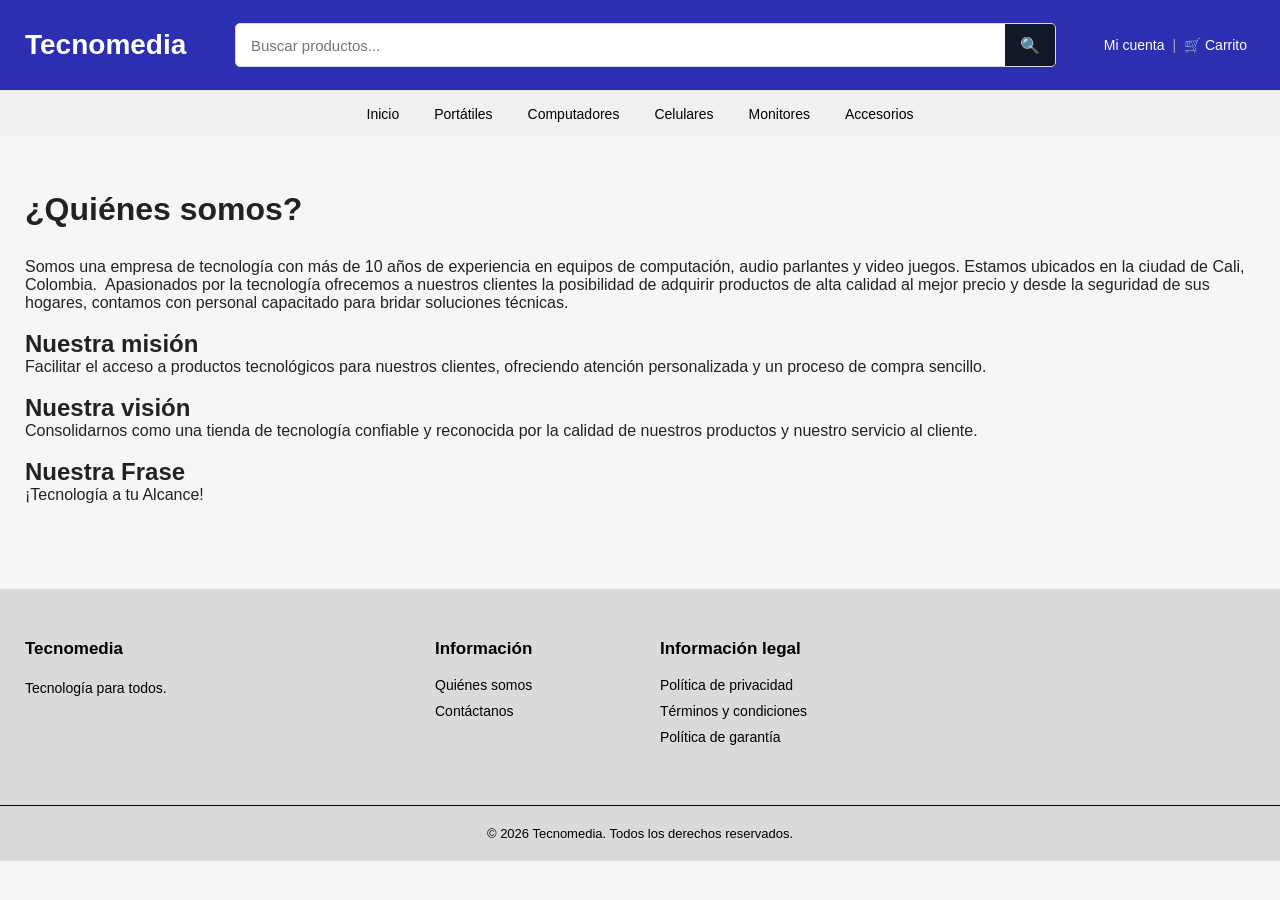
<file: quienes-somos.html>
<!DOCTYPE html>

<html lang="es">

<head>

 
<meta charset="UTF-8">

<meta name="viewport"
      content="width=device-width, initial-scale=1.0">

<title>Quiénes somos</title>

<link rel="stylesheet" href="style.css">
 

</head>

<body>

<header class="header">

 
<div class="header-container">

    <a href="index.html" class="logo">
        Tecnomedia
    </a>

    <div class="search-container">

        <input
            type="text"
            placeholder="Buscar productos..."
            onclick="window.location.href='index.html'"
        >

        <button onclick="window.location.href='index.html'">
            🔍
        </button>

    </div>

    <div class="header-right">

        <a href="index.html">
            Mi cuenta
        </a>

        <span class="separator">|</span>

        <a href="index.html">
            🛒 Carrito
        </a>

    </div>

</div>
 

</header>

<nav class="category-nav">

 
<div class="category-container">

    <a href="index.html">Inicio</a>

    <a href="index.html">Portátiles</a>

    <a href="index.html">Computadores</a>

    <a href="index.html">Celulares</a>

    <a href="index.html">Monitores</a>

    <a href="index.html">Accesorios</a>

</div>
 

</nav>

<main class="catalog-container">

 
<div class="section-title">

    <h1>¿Quiénes somos?</h1>

</div>

<div class="legal-content">

  

    <p>
       Somos una empresa de tecnología con más de 10 años de experiencia en equipos de computación, audio parlantes y video juegos. Estamos ubicados en la ciudad de Cali, Colombia.  Apasionados por la tecnología ofrecemos a nuestros clientes la posibilidad de adquirir productos de alta calidad al mejor precio y desde la seguridad de sus hogares, contamos con personal capacitado para bridar soluciones técnicas. 
    </p>

</br>

    <h2>Nuestra misión</h2>

    <p>
        Facilitar el acceso a productos tecnológicos
        para nuestros clientes, ofreciendo atención
        personalizada y un proceso de compra sencillo.
    </p>
</br>
    <h2>Nuestra visión</h2>

    <p>
        Consolidarnos como una tienda de tecnología
        confiable y reconocida por la calidad de nuestros
        productos y nuestro servicio al cliente.
    </p>

</br>
<h2>Nuestra Frase</h2>

    <p>
        ¡Tecnología a tu Alcance!
    </p>

</div>
 

</main>

<footer class="footer">

 
<div class="footer-container">

    <div class="footer-column">

        <h3>Tecnomedia</h3>

        <p>
            Tecnología para todos.
        </p>

    </div>

    <div class="footer-column">

        <h3>Información</h3>

        <a href="quienes-somos.html">
            Quiénes somos
        </a>

        <a href="contacto.html">
            Contáctanos
        </a>

    </div>

    <div class="footer-column">

        <h3>Información legal</h3>

        <a href="privacidad.html">
            Política de privacidad
        </a>

        <a href="terminos.html">
            Términos y condiciones
        </a>

        <a href="garantia.html">
            Política de garantía
        </a>

    </div>

</div>

<div class="footer-bottom">

    © 2026 Tecnomedia. Todos los derechos reservados.

</div>
 

</footer>

</body>
</html>
</file>
<file: style.css>
* {
  margin: 0;
  padding: 0;
  box-sizing: border-box;
  }

html {
scroll-behavior: smooth;
}

body {
font-family: Arial, Helvetica, sans-serif;
background: #f5f6f8;
color: #222;
}

/* =====================================================
HEADER
===================================================== */

.header {
background: #2d2fb3;
border-bottom: 1px solid #e5e5e5;
position: sticky;
top: 0;
z-index: 1000;
}

.header-container {
max-width: 1400px;
margin: auto;
min-height: 90px;

 
display: flex;
align-items: center;
gap: 40px;

padding: 0 25px;
 

}

/* LOGO */

.logo {
font-size: 28px;
font-weight: 800;
color: #fff;
text-decoration: none;

 
min-width: 170px;
 

}

/* BUSCADOR */

.search-container {
flex: 1;

 
display: flex;
height: 44px;

border: 1px solid #d5d8dc;
border-radius: 5px;

overflow: hidden;

background: #fff;
 

}

.search-container input {
flex: 1;

 
border: none;
outline: none;

padding: 0 15px;

font-size: 15px;
 

}

.search-container button {
width: 50px;

 
border: none;

background: #111827;
color: white;

cursor: pointer;

font-size: 16px;
 

}

.search-container button:hover {
background: #374151;
}

/* CUENTA Y CARRITO */

.header-right {
display: flex;
align-items: center;

 
white-space: nowrap;

font-size: 14px;
 

}

.header-right a {
color: #fff;
text-decoration: none;

 
padding: 8px;
 

}

.header-right a:hover {
color: #2563eb;
}

.separator {
color: #aaa;
}

#cartCount {
display: inline-flex;

 
justify-content: center;
align-items: center;

min-width: 20px;
height: 20px;

margin-left: 5px;

border-radius: 50%;

background: #2563eb;
color: white;

font-size: 11px;
font-weight: bold;
 

}

/* =====================================================
CATEGORÍAS
===================================================== */

.category-nav {
background: #f0f0f0;
}

.category-container {
max-width: 1400px;
margin: auto;

 
display: flex;
justify-content: center;
align-items: center;

gap: 35px;

min-height: 45px;

padding: 0 20px;
 

}

.category-container a {
color: rgb(0, 0, 0);

 
text-decoration: none;

font-size: 14px;
 

}

.category-container a:hover {
color: #93c5fd;
}

/* =====================================================
HERO
===================================================== */

.hero {
min-height: 350px;

 
display: flex;
align-items: center;

background:
    linear-gradient(
        rgba(17, 24, 39, 0.8),
        rgba(17, 24, 39, 0.8)
    ),
    url("https://images.unsplash.com/photo-1517336714731-489689fd1ca8?auto=format&fit=crop&w=1600&q=80");

background-size: cover;
background-position: center;

color: white;
 

}

.hero-content {
width: 1400px;
max-width: 90%;

 
margin: auto;
 

}

.hero h1 {
font-size: 44px;
margin-bottom: 15px;
}

.hero p {
max-width: 600px;

 
line-height: 1.6;

font-size: 17px;

margin-bottom: 25px;
 

}

.hero-button {
display: inline-block;

 
background: #2563eb;

color: white;

text-decoration: none;

padding: 13px 25px;

border-radius: 5px;

font-weight: bold;
 

}

.hero-button:hover {
background: #1d4ed8;
}

/* =====================================================
CATÁLOGO
===================================================== */

.catalog-container {
max-width: 1400px;

 
margin: auto;

padding: 55px 25px;
 

}

.section-title {
margin-bottom: 30px;
}

.section-title h2 {
font-size: 30px;
margin-bottom: 8px;
}

.section-title p {
color: #6b7280;
}

/* PRODUCT GRID */

.product-grid {
display: grid;

 
grid-template-columns:
    repeat(4, 1fr);

gap: 25px;
 

}

/* PRODUCT CARD */

.product-card {
background: white;

 
border: 1px solid #e5e7eb;

border-radius: 7px;

overflow: hidden;

transition: 0.2s;

display: flex;
flex-direction: column;
 

}

.product-card:hover {
transform: translateY(-3px);

 
box-shadow:
    0 8px 20px rgba(0, 0, 0, 0.08);
 

}

/* IMAGEN */

.product-image {
width: 100%;
height: 230px;

 
object-fit: contain;

padding: 15px;

background: white;
 

}

/* INFORMACIÓN */

.product-info {
padding: 20px;

 
display: flex;
flex-direction: column;

flex: 1;
 

}

.product-category {
color: #6b7280;

 
font-size: 12px;

text-transform: uppercase;

margin-bottom: 7px;
 

}

.product-name {
font-size: 18px;

 
margin-bottom: 10px;
 

}

.product-description {
color: #6b7280;

 
font-size: 14px;

line-height: 1.5;

margin-bottom: 15px;
 

}

.product-price {
font-size: 21px;

 
font-weight: bold;

margin-top: auto;

margin-bottom: 15px;
 

}

.add-cart {
width: 100%;

 
border: none;

background: #111827;

color: white;

padding: 12px;

border-radius: 5px;

cursor: pointer;

font-weight: bold;
 

}

.add-cart:hover {
background: #2563eb;
}

/* =====================================================
CARRITO
===================================================== */

.cart-overlay {
position: fixed;

 
inset: 0;

background: rgba(0, 0, 0, 0.45);

z-index: 1999;

display: none;
 

}

.cart-overlay.active {
display: block;
}

.cart-panel {
position: fixed;

 
top: 0;
right: -450px;

width: 420px;
max-width: 90%;

height: 100vh;

background: white;

z-index: 2000;

transition: right 0.3s;

display: flex;
flex-direction: column;
 

}

.cart-panel.active {
right: 0;
}

.cart-header {
display: flex;

 
justify-content: space-between;
align-items: center;

padding: 20px;

border-bottom: 1px solid #ddd;
 

}

.cart-header h2 {
font-size: 20px;
}

.cart-header button {
border: none;

 
background: transparent;

font-size: 22px;

cursor: pointer;
 

}

.cart-items {
flex: 1;

 
overflow-y: auto;

padding: 20px;
 

}

.empty-cart {
text-align: center;

 
color: #777;

padding: 40px 10px;
 

}

/* CART ITEM */

.cart-item {
display: flex;

 
gap: 12px;

padding: 15px 0;

border-bottom: 1px solid #eee;
 

}

.cart-item-image {
width: 70px;
height: 70px;

 
object-fit: contain;

border: 1px solid #eee;
 

}

.cart-item-info {
flex: 1;
}

.cart-item-name {
font-size: 14px;

 
font-weight: bold;

margin-bottom: 7px;
 

}

.cart-item-price {
font-size: 14px;

 
margin-bottom: 8px;
 

}

.cart-controls {
display: flex;

 
align-items: center;

gap: 8px;
 

}

.cart-controls button {
width: 25px;
height: 25px;

 
border: 1px solid #ddd;

background: white;

cursor: pointer;
 

}

.remove-item {
margin-left: auto;

 
border: none !important;

color: #dc2626;

background: transparent !important;
 

}

/* CART FOOTER */

.cart-footer {
border-top: 1px solid #ddd;

 
padding: 20px;
 

}

.cart-total {
display: flex;

 
justify-content: space-between;

margin-bottom: 15px;

font-size: 18px;
 

}

.checkout-button {
width: 100%;

 
padding: 14px;

border: none;

background: #16a34a;

color: white;

border-radius: 5px;

font-weight: bold;

cursor: pointer;
 

}

.checkout-button:hover {
background: #15803d;
}

/* =====================================================
FOOTER
===================================================== */

.footer {
background: #dadada;

 
color: rgb(0, 0, 0);

margin-top: 30px;
 

}

.footer-container {
max-width: 1400px;

 
margin: auto;

padding: 50px 25px;

display: grid;

grid-template-columns:
    2fr 1fr 1.5fr 1.5fr;

gap: 40px;
 

}

.footer-column h3 {
margin-bottom: 18px;

 
font-size: 17px;
 

}

.footer-column p {
color: #000000;

 
font-size: 14px;

line-height: 1.6;

margin-bottom: 8px;
 

}

.footer-column a {
display: block;

 
color: #000000;

text-decoration: none;

font-size: 14px;

margin-bottom: 10px;
 

}

.footer-column a:hover {
color: rgb(2, 2, 2);
}

.footer-bottom {
border-top: 1px solid #050505;

 
text-align: center;

padding: 20px;

color: #000000;

font-size: 13px;
 

}

/* =====================================================
RESPONSIVE
===================================================== */

@media (max-width: 1000px) {

 
.header-container {
    gap: 20px;
}

.logo {
    min-width: auto;
}

.product-grid {
    grid-template-columns:
        repeat(3, 1fr);
}

.footer-container {
    grid-template-columns:
        repeat(2, 1fr);
}
 

}

@media (max-width: 700px) {

 
.header-container {
    flex-wrap: wrap;

    padding-top: 15px;
    padding-bottom: 15px;
}

.logo {
    font-size: 24px;
}

.header-right {
    margin-left: auto;
}

.search-container {
    order: 3;

    flex-basis: 100%;
}

.category-container {
    overflow-x: auto;

    justify-content: flex-start;

    gap: 25px;

    white-space: nowrap;
}

.hero {
    min-height: 300px;
}

.hero h1 {
    font-size: 32px;
}

.product-grid {
    grid-template-columns:
        repeat(2, 1fr);

    gap: 15px;
}

.product-image {
    height: 180px;
}

.product-info {
    padding: 15px;
}

.product-name {
    font-size: 16px;
}

.footer-container {
    grid-template-columns: 1fr;
}
 

}

@media (max-width: 450px) {

 
.product-grid {
    grid-template-columns: 1fr;
}

.product-image {
    height: 220px;
}

.header-right {
    font-size: 13px;
}
 

}
</file>
